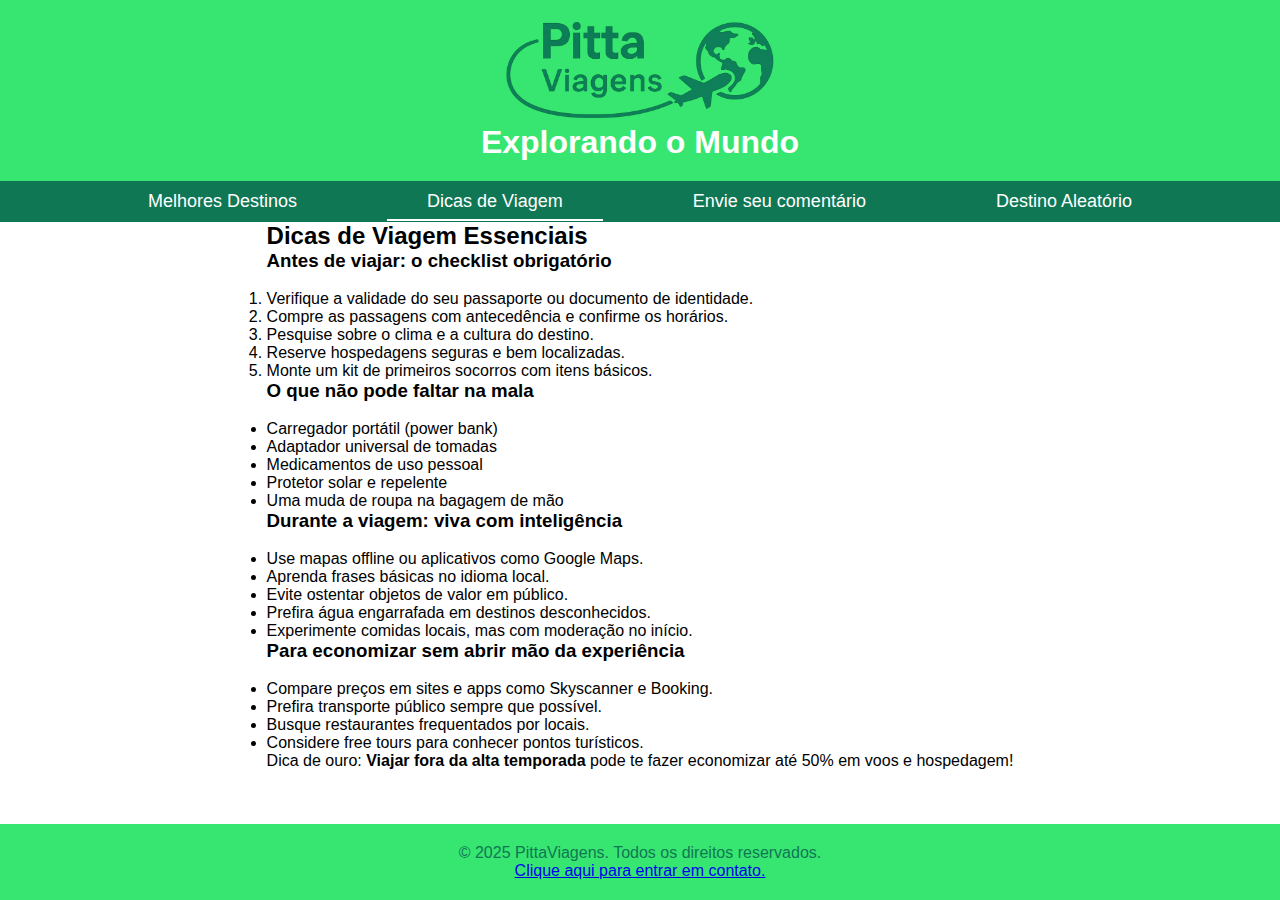
<file: dicasdeviagem.html>
<!DOCTYPE html>
<html lang="pt-br">

<head>
    <meta charset="UTF-8">
    <meta name="viewport" content="width=device-width, initial-scale=1.0">
    <title>PittaViagens - Dicas de Viagem</title>
    <link rel="icon" href="img/LogoPittaViagens.png" type="image/png" />
    <link href="style.css" rel="stylesheet" />
    <style>
        .navbar nav ul li:nth-child(2) a {
            border-bottom: 2px solid #ffffff;
            padding-bottom: 8px;
        }
    </style>
    <script>
        // Função para redirecionar para um link aleatório
        function redirectRandom() {
            // Lista de links
            const links = [
                "alemanha.html",
                "italia.html",
                "japao.html",
                "brasil.html",
                "angola.html",
                "canada.html"
            ];

            // Selecionar um link aleatório
            const randomLink = links[Math.floor(Math.random() * links.length)];

            // Redirecionar o usuário para o link aleatório
            window.location.href = randomLink;
        }
    </script>
</head>

<body>
    <header>

        <a href="index.html"><img src="img/BannerPittaViagens.png" alt="Logo Pitta Viagens" width="" height="100" /></a>

        <h1><strong>Explorando o Mundo</strong></h1>

        <div class="navbar">

            <nav>
                <ul>
                    <li><a href="melhoresdestinos.html">Melhores Destinos</a></li>
                    <li><a href="dicasdeviagem.html">Dicas de Viagem</a></li>
                    <li><a href="enviarcomentario.html">Envie seu comentário</a></li>
                    <li><a href="#" onclick="redirectRandom()">Destino Aleatório</a></li>
                </ul>
            </nav>

        </div>

    </header>
    <main>
        <div id="container-geral-centro">

            <div class="container">
                <h2><strong>Dicas de Viagem Essenciais</strong></h2>
                
                <div class="dica">
                    <h3>Antes de viajar: o checklist obrigatório</h3><br>
                    <ol>
                        <li>Verifique a validade do seu passaporte ou documento de identidade.</li>
                        <li>Compre as passagens com antecedência e confirme os horários.</li>
                        <li>Pesquise sobre o clima e a cultura do destino.</li>
                        <li>Reserve hospedagens seguras e bem localizadas.</li>
                        <li>Monte um kit de primeiros socorros com itens básicos.</li>
                    </ol>
                </div>

                <div class="dica">
                    <h3>O que não pode faltar na mala</h3><br>
                    <ul>
                        <li>Carregador portátil (power bank)</li>
                        <li>Adaptador universal de tomadas</li>
                        <li>Medicamentos de uso pessoal</li>
                        <li>Protetor solar e repelente</li>
                        <li>Uma muda de roupa na bagagem de mão</li>
                    </ul>
                </div>

                <div class="dica">
                    <h3>Durante a viagem: viva com inteligência</h3><br>
                    <ul>
                        <li>Use mapas offline ou aplicativos como Google Maps.</li>
                        <li>Aprenda frases básicas no idioma local.</li>
                        <li>Evite ostentar objetos de valor em público.</li>
                        <li>Prefira água engarrafada em destinos desconhecidos.</li>
                        <li>Experimente comidas locais, mas com moderação no início.</li>
                    </ul>
                </div>

                <div class="dica">
                    <h3>Para economizar sem abrir mão da experiência</h3><br>
                    <ul>
                        <li>Compare preços em sites e apps como Skyscanner e Booking.</li>
                        <li>Prefira transporte público sempre que possível.</li>
                        <li>Busque restaurantes frequentados por locais.</li>
                        <li>Considere free tours para conhecer pontos turísticos.</li>
                    </ul>
                    <div class="destacado">
                        <p> Dica de ouro: <strong>Viajar fora da alta temporada</strong> pode te fazer economizar até 50% em
                        voos e hospedagem! </p>
                    </div>
                </div>
            </div>

    </main>
    <footer>

        <p>&copy; 2025 PittaViagens. Todos os direitos reservados.</p>
        <a href="#" class="contato-footer">
            <p>Clique aqui para entrar em contato.</p>
        </a>

    </footer>
</body>

</html>
</file>
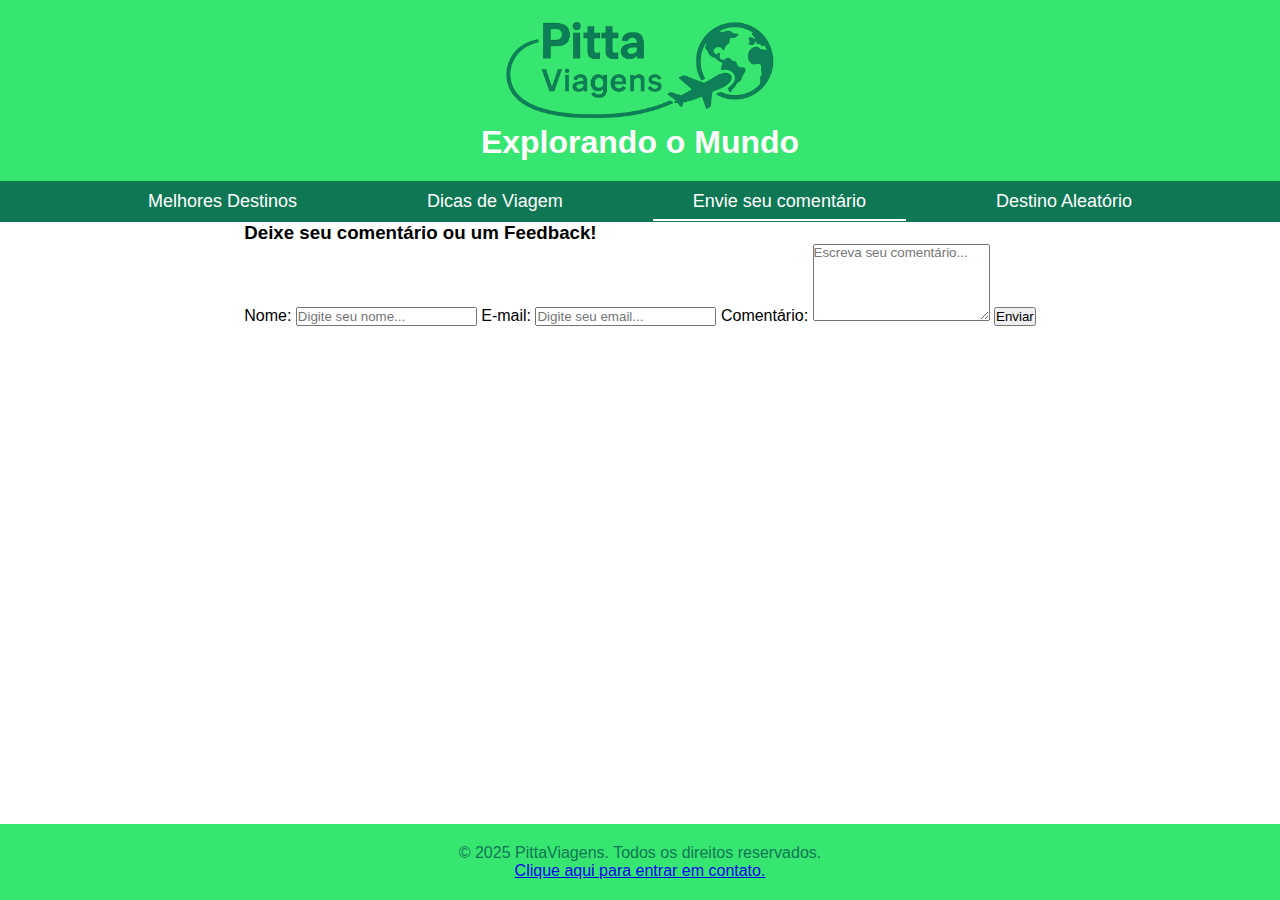
<file: enviarcomentario.html>
<!DOCTYPE html>
<html lang="pt-br">

<head>
    <meta charset="UTF-8">
    <meta name="viewport" content="width=device-width, initial-scale=1.0">
    <title>PittaViagens - Comentário</title>
    <link rel="icon" href="img/LogoPittaViagens.png" type="image/png" />
    <link href="style.css" rel="stylesheet" />
    <style>
        .navbar nav ul li:nth-child(3) a {
            border-bottom: 2px solid #ffffff;
            padding-bottom: 8px;
        }
    </style>
    <script>
        // Função para redirecionar para um link aleatório
        function redirectRandom() {
            // Lista de links
            const links = [
                "Countries/alemanha.html",
                "Countries/italia.html",
                "Countries/japao.html",
                "Countries/brasil.html",
                "Countries/angola.html",
                "Countries/canada.html"
            ];

            // Selecionar um link aleatório
            const randomLink = links[Math.floor(Math.random() * links.length)];

            // Redirecionar o usuário para o link aleatório
            window.location.href = randomLink;
        }
    </script>
</head>

<body>
    <header>

        <a href="index.html"><img src="img/BannerPittaViagens.png" alt="Logo Pitta Viagens" width="" height="100" /></a>

        <h1><strong>Explorando o Mundo</strong></h1>

        <div class="navbar">

            <nav>
                <ul>
                    <li><a href="melhoresdestinos.html">Melhores Destinos</a></li>
                    <li><a href="dicasdeviagem.html">Dicas de Viagem</a></li>
                    <li><a href="enviarcomentario.html">Envie seu comentário</a></li>
                    <li><a href="#" onclick="redirectRandom()">Destino Aleatório</a></li>
                </ul>
            </nav>

        </div>

    </header>
    <main>
        <div id="container-geral-centro">
            <section class="container">
                <h3>Deixe seu comentário ou um Feedback!</h3>
                <form action="#" method="post" class="form-comentario">
                    <label for="nome">Nome:</label>
                    <input type="text" id="nome" name="nome" placeholder="Digite seu nome..." class="input-campo" required>

                    <label for="email">E-mail:</label>
                    <input type="email" id="email" name="email" placeholder="Digite seu email..." class="input-campo" required>

                    <label for="comentario">Comentário:</label>
                    <textarea id="comentario" name="comentario" rows="5" placeholder="Escreva seu comentário..." class="textarea-comentario" required></textarea>

                    <button type="submit" class="botao-enviar">Enviar</button>
                </form>
            </section>
        </div>
    </main>
    <footer>

        <p>&copy; 2025 PittaViagens. Todos os direitos reservados.</p>
        <a href="#" class="contato-footer">
            <p>Clique aqui para entrar em contato.</p>
        </a>

    </footer>
</body>

</html>
</file>
<file: style.css>
* {
    margin: 0;
    padding: 0;
    box-sizing: border-box;
    font-family: Montserrat, sans-serif;
}

header {
    background-color: #37E670;
    color: #fff;
    padding-top: 20px;
    text-align: center;
    position: relative;
}

.navbar {
    margin-top: 20px;
    background-color: #107755;
    padding: 10px 0;
}

nav {
    display: flex;
    justify-content: center;
    align-items: center;
}

nav ul {
    display: flex;
    list-style: none;
    gap: 50px;
    margin: 0;
    padding: 0;
}

nav a {
    color: #ffffff;
    text-decoration: none;
    font-size: 18px;
    padding: 10px 40px;
    transition: color 0.3s ease, background-color 0.3s ease;
}

nav a:hover {
    color: #107755;
    background-color: #ffffff;
}

main {
    display: flex;
    justify-content: center;
    align-items: center;
    max-width: 10000px;
}

footer {
    background-color: #37E670;
    color: #107755;
    text-align: center;
    padding: 20px 0;
    position: absolute;
    bottom: 0;
    width: 100%;
}
</file>
